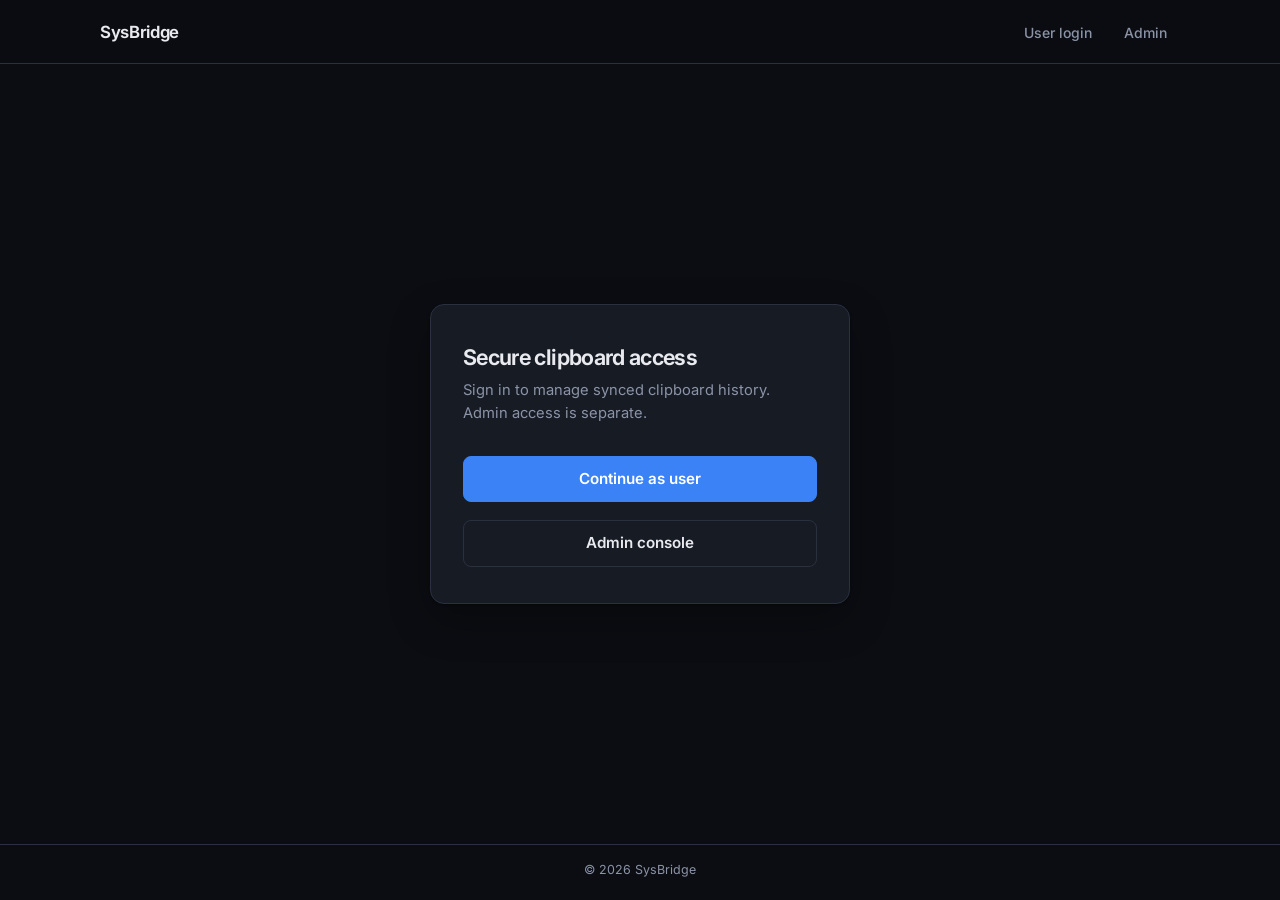
<file: templates/index.html>
<!doctype html>
<html lang="en">
    <head>
        <meta charset="UTF-8" />
        <meta name="viewport" content="width=device-width, initial-scale=1.0" />
        <title>SysBridge</title>
        <link
            href="https://fonts.googleapis.com/css2?family=Inter:wght@400;500;600;650;700&display=swap"
            rel="stylesheet"
        />
        <link rel="stylesheet" href="/static/css/styles.css" />
        <link rel="icon" href="/static/favicon.ico" />
    </head>
    <body>
        <header>
            <div class="navbar">
                <div class="navbar-brand">
                    <h1>SysBridge</h1>
                </div>
                <nav class="navbar-menu">
                    <a href="/user/login" class="nav-link">User login</a>
                    <a href="/admin" class="nav-link">Admin</a>
                </nav>
            </div>
        </header>

        <main>
            <div class="login-section">
                <h2>Secure clipboard access</h2>
                <p class="lede">
                    Sign in to manage synced clipboard history. Admin access is
                    separate.
                </p>
                <div class="button-group">
                    <a href="/user/login" class="nav-button">Continue as user</a>
                    <a href="/admin" class="nav-button nav-button-secondary"
                        >Admin console</a
                    >
                </div>
            </div>
        </main>

        <footer>
            <p>&copy; 2026 SysBridge</p>
        </footer>
    </body>
</html>
</file>
<file: static/css/styles.css>
* {
    margin: 0;
    padding: 0;
    box-sizing: border-box;
}

:root {
    --bg: #0b0d12;
    --bg-elevated: #12151c;
    --surface: #171b24;
    --surface-hover: #1d2230;
    --border: #2a3040;
    --text: #e8eaef;
    --text-muted: #8b93a7;
    --accent: #3b82f6;
    --accent-hover: #2563eb;
    --accent-soft: rgba(59, 130, 246, 0.14);
    --danger: #ef4444;
    --danger-soft: rgba(239, 68, 68, 0.12);
    --success: #22c55e;
    --success-soft: rgba(34, 197, 94, 0.12);
    --radius: 10px;
    --shadow: 0 1px 2px rgba(0, 0, 0, 0.35), 0 16px 40px rgba(0, 0, 0, 0.28);
}

html,
body {
    min-height: 100%;
}

body {
    font-family: Inter, "Segoe UI", system-ui, -apple-system, sans-serif;
    background: var(--bg);
    color: var(--text);
    min-height: 100vh;
    display: flex;
    flex-direction: column;
    line-height: 1.5;
    -webkit-font-smoothing: antialiased;
}

header {
    background: rgba(11, 13, 18, 0.86);
    border-bottom: 1px solid var(--border);
    padding: 14px 28px 12px;
    position: sticky;
    top: 0;
    z-index: 20;
    backdrop-filter: blur(12px);
}

.navbar {
    display: flex;
    justify-content: space-between;
    align-items: center;
    max-width: 1080px;
    margin: 0 auto;
    gap: 16px;
}

.navbar-brand h1,
.navbar-brand {
    font-size: 1.05rem;
    font-weight: 650;
    color: var(--text);
    letter-spacing: -0.02em;
    margin: 0;
    text-decoration: none;
}

.navbar-menu {
    display: flex;
    gap: 6px;
    align-items: center;
}

.nav-link {
    color: var(--text-muted);
    text-decoration: none;
    font-size: 0.875rem;
    font-weight: 500;
    padding: 7px 12px;
    border-radius: 8px;
    border: 1px solid transparent;
    transition: color 0.15s ease, background 0.15s ease, border-color 0.15s ease;
}

.nav-link:hover {
    color: var(--text);
    background: var(--surface);
}

.nav-link.active {
    color: var(--text);
    background: var(--surface);
    border-color: var(--border);
}

.nav-link.logout-btn {
    color: #fecaca;
    background: var(--danger-soft);
    border-color: transparent;
}

.nav-link.logout-btn:hover {
    background: rgba(239, 68, 68, 0.2);
    color: #fff;
}

header p {
    max-width: 1080px;
    margin: 8px auto 0;
    color: var(--text-muted);
    font-size: 0.8rem;
    font-weight: 450;
    text-align: left;
}

main {
    flex: 1;
    display: flex;
    justify-content: center;
    align-items: center;
    padding: 48px 20px;
}

.login-section {
    max-width: 420px;
    width: 100%;
    background: var(--surface);
    padding: 36px 32px;
    border-radius: 14px;
    border: 1px solid var(--border);
    box-shadow: var(--shadow);
    text-align: left;
}

.login-section h2 {
    font-size: 1.35rem;
    font-weight: 650;
    color: var(--text);
    letter-spacing: -0.03em;
    margin-bottom: 6px;
}

.login-section .lede,
.hero-copy {
    color: var(--text-muted);
    font-size: 0.92rem;
    margin-bottom: 24px;
}

.field {
    display: block;
    margin: 0 0 14px;
}

.field span {
    display: block;
    font-size: 0.78rem;
    font-weight: 550;
    color: var(--text-muted);
    margin-bottom: 6px;
}

.login-section input {
    width: 100%;
    padding: 11px 12px;
    margin: 10px 0;
    border: 1px solid var(--border);
    border-radius: 8px;
    font-size: 0.95rem;
    background: var(--bg);
    color: var(--text);
    transition: border-color 0.15s ease, box-shadow 0.15s ease;
}

.field input {
    margin: 0;
}

.login-section input::placeholder {
    color: #5d6578;
}

.login-section input:focus {
    outline: none;
    border-color: var(--accent);
    box-shadow: 0 0 0 3px var(--accent-soft);
}

.login-section button,
.nav-button {
    width: 100%;
    padding: 11px 16px;
    margin: 8px 0 0;
    background: var(--accent);
    border: 1px solid var(--accent);
    border-radius: 8px;
    color: #fff;
    font-size: 0.95rem;
    font-weight: 600;
    cursor: pointer;
    text-decoration: none;
    display: block;
    text-align: center;
    transition: background 0.15s ease, border-color 0.15s ease;
}

.login-section button:hover,
.nav-button:hover {
    background: var(--accent-hover);
    border-color: var(--accent-hover);
}

.nav-button-secondary {
    background: transparent;
    color: var(--text);
    border-color: var(--border);
}

.nav-button-secondary:hover {
    background: var(--surface-hover);
    border-color: #3a4256;
    color: var(--text);
}

.button-group {
    display: flex;
    flex-direction: column;
    gap: 10px;
    margin-top: 4px;
}

.error-message {
    color: #fecaca;
    background: var(--danger-soft);
    padding: 10px 12px;
    border-radius: 8px;
    margin-top: 14px;
    font-size: 0.88rem;
    border: 1px solid rgba(239, 68, 68, 0.25);
}

.info-message {
    color: var(--text-muted);
    font-size: 0.85rem;
    margin-top: 14px;
}

.success-message {
    color: #bbf7d0;
    background: var(--success-soft);
    padding: 10px 12px;
    border-radius: 8px;
    margin-bottom: 14px;
    font-size: 0.88rem;
    border: 1px solid rgba(34, 197, 94, 0.25);
}

.message {
    color: var(--text);
    background: var(--bg-elevated);
    padding: 10px 12px;
    border-radius: 8px;
    margin: 14px 0;
    border: 1px solid var(--border);
}

.container {
    max-width: 920px;
    width: 100%;
    margin: 0 auto;
    background: var(--surface);
    border-radius: 14px;
    border: 1px solid var(--border);
    box-shadow: var(--shadow);
    overflow: hidden;
}

.container h1 {
    padding: 22px 28px;
    text-align: left;
    color: var(--text);
    font-size: 1.25rem;
    background: var(--bg-elevated);
    border-bottom: 1px solid var(--border);
    margin: 0;
}

.container h2 {
    color: var(--text);
    font-size: 1.15rem;
    font-weight: 650;
    letter-spacing: -0.02em;
    padding: 22px 28px 0;
    margin: 0;
}

main.dash {
    align-items: stretch;
    justify-content: flex-start;
    padding: 28px 20px 48px;
}

.dash-wrap {
    width: 100%;
    max-width: 720px;
    margin: 0 auto;
}

.dash-tabs {
    display: flex;
    gap: 8px;
    margin-bottom: 14px;
}

.dash-tabs .footer-btn {
    flex: 1;
}

.panel-head {
    display: flex;
    justify-content: space-between;
    align-items: flex-start;
    gap: 16px;
    padding: 22px 24px 0;
}

.panel-head h2,
.panel-head h3 {
    padding: 0;
    margin: 0;
}

.panel-head .lede {
    margin: 6px 0 0;
}

.panel-head-inline {
    padding: 0 0 12px;
    align-items: center;
}

.panel-head .clear-btn {
    margin-top: 0;
    flex-shrink: 0;
}

.compose-row {
    display: flex;
    gap: 10px;
    margin-top: 12px;
}

.compose-row select,
.compose-row button {
    margin-top: 0;
}

.compose-row select {
    flex: 1;
}

.compose-row button {
    width: auto;
    min-width: 118px;
}

.history-list li.history-empty,
.history-list li.text-gray-500 {
    justify-content: center;
    min-height: 168px;
    color: var(--text-muted);
    border-style: dashed;
    background: transparent;
}

.history-list li.history-empty:hover,
.history-list li.text-gray-500:hover {
    background: transparent;
}

.error {
    color: #fecaca;
    font-size: 0.85rem;
    padding: 0 24px 18px;
}

.form-section {
    padding: 20px 28px 28px;
}

.form-section textarea {
    width: 100%;
    padding: 12px;
    font-size: 0.95rem;
    border: 1px solid var(--border);
    border-radius: 8px;
    resize: none;
    min-height: 132px;
    background: var(--bg);
    color: var(--text);
    font-family: inherit;
}

.form-section textarea::placeholder {
    color: #5d6578;
}

.form-section textarea:focus {
    outline: none;
    border-color: var(--accent);
    box-shadow: 0 0 0 3px var(--accent-soft);
}

.form-section select,
.form-section button {
    margin-top: 12px;
    padding: 11px 14px;
    font-size: 0.92rem;
    border-radius: 8px;
    cursor: pointer;
    font-weight: 600;
}

.form-section select {
    width: 100%;
    background: var(--bg);
    color: var(--text);
    border: 1px solid var(--border);
}

.form-section select option {
    background: var(--surface);
    color: var(--text);
}

.form-section button {
    width: 100%;
    background: var(--accent);
    color: #fff;
    border: 1px solid var(--accent);
}

.form-section button:hover {
    background: var(--accent-hover);
}

.history {
    padding: 16px 24px 24px;
    border-top: 1px solid var(--border);
}

.history h3 {
    color: var(--text);
    font-size: 0.95rem;
    margin: 18px 0 12px;
}

.history-list {
    list-style: none;
    padding: 0;
    max-height: 500px;
    overflow-y: auto;
}

.history-list::-webkit-scrollbar {
    width: 8px;
}

.history-list::-webkit-scrollbar-track {
    background: var(--bg);
}

.history-list::-webkit-scrollbar-thumb {
    background: #3a4256;
    border-radius: 8px;
}

.history-list li {
    display: flex;
    align-items: center;
    justify-content: space-between;
    background: var(--bg);
    margin: 8px 0;
    padding: 14px;
    border-radius: 8px;
    border: 1px solid var(--border);
    max-height: 150px;
    overflow: hidden;
}

.history-list li:hover {
    background: var(--surface-hover);
}

.history-list li span {
    flex: 1;
    color: var(--text);
    word-break: break-word;
    overflow-y: auto;
    max-height: 100%;
    padding-right: 12px;
    font-size: 0.9rem;
    line-height: 1.5;
}

.copy-btn,
.delete-btn {
    padding: 7px 12px;
    border: 1px solid transparent;
    border-radius: 7px;
    cursor: pointer;
    font-size: 0.8rem;
    font-weight: 600;
    white-space: nowrap;
}

.copy-btn {
    background: var(--success-soft);
    color: #bbf7d0;
    margin-right: 6px;
    border-color: rgba(34, 197, 94, 0.25);
}

.copy-btn:hover {
    background: rgba(34, 197, 94, 0.2);
}

.delete-btn {
    background: var(--danger-soft);
    color: #fecaca;
    border-color: rgba(239, 68, 68, 0.25);
}

.delete-btn:hover {
    background: rgba(239, 68, 68, 0.2);
}

.clear-btn {
    background: transparent;
    color: #fecaca;
    border: 1px solid rgba(239, 68, 68, 0.3);
    padding: 9px 14px;
    border-radius: 8px;
    cursor: pointer;
    margin-top: 12px;
    font-size: 0.85rem;
    font-weight: 600;
}

.clear-btn:hover {
    background: var(--danger-soft);
}

footer {
    border-top: 1px solid var(--border);
    padding: 16px 20px 20px;
    text-align: center;
    background: var(--bg);
}

.footer-buttons {
    display: flex;
    justify-content: center;
    gap: 8px;
    margin-bottom: 12px;
    flex-wrap: wrap;
}

.footer-btn {
    padding: 8px 14px;
    background: var(--surface);
    border: 1px solid var(--border);
    border-radius: 8px;
    color: var(--text-muted);
    font-size: 0.85rem;
    font-weight: 550;
    cursor: pointer;
}

.footer-btn:hover {
    color: var(--text);
    background: var(--surface-hover);
}

.footer-btn.active {
    background: var(--accent-soft);
    color: #bfdbfe;
    border-color: rgba(59, 130, 246, 0.35);
}

footer p {
    color: var(--text-muted);
    font-size: 0.78rem;
    margin: 0;
}

.add-user-form {
    margin-bottom: 24px;
    padding: 22px;
    background: var(--bg);
    border-radius: 10px;
    border: 1px solid var(--border);
}

.add-user-form h3 {
    margin: 0 0 14px;
    color: var(--text);
    font-size: 1rem;
}

.add-user-form form {
    display: grid;
    grid-template-columns: repeat(auto-fit, minmax(150px, 1fr));
    gap: 10px;
}

.add-user-form input,
.add-user-form select {
    padding: 10px 12px;
    border: 1px solid var(--border);
    border-radius: 8px;
    background: var(--surface);
    color: var(--text);
    font-size: 0.9rem;
}

.add-user-form input::placeholder {
    color: #5d6578;
}

.add-user-form select option {
    background: var(--surface);
    color: var(--text);
}

.add-user-form button {
    padding: 10px 16px;
    background: var(--accent);
    color: #fff;
    border: 1px solid var(--accent);
    border-radius: 8px;
    cursor: pointer;
    font-weight: 600;
}

.add-user-form button:hover {
    background: var(--accent-hover);
}

table {
    width: 100%;
    border-collapse: collapse;
    margin-top: 12px;
}

th,
td {
    padding: 12px 14px;
    text-align: left;
    color: var(--text);
    border-bottom: 1px solid var(--border);
}

th {
    background: var(--bg);
    font-weight: 600;
    font-size: 0.75rem;
    text-transform: uppercase;
    letter-spacing: 0.04em;
    color: var(--text-muted);
}

tbody tr:hover {
    background: var(--surface-hover);
}

.update-form {
    display: flex;
    gap: 8px;
    align-items: center;
    flex-wrap: wrap;
}

.update-form input {
    padding: 7px 10px;
    border: 1px solid var(--border);
    border-radius: 7px;
    background: var(--bg);
    color: var(--text);
    font-size: 0.85rem;
}

.update-form button {
    padding: 7px 12px;
    background: var(--accent);
    color: #fff;
    border: none;
    border-radius: 7px;
    cursor: pointer;
    font-weight: 600;
    font-size: 0.8rem;
}

@media (max-width: 768px) {
    header {
        padding: 12px 16px;
    }

    .navbar {
        flex-direction: column;
        align-items: flex-start;
    }

    .navbar-menu {
        flex-wrap: wrap;
        width: 100%;
    }

    .compose-row {
        flex-direction: column;
    }

    .compose-row button {
        width: 100%;
    }

    .login-section {
        padding: 28px 20px;
    }

    .form-section,
    .history {
        padding-left: 18px;
        padding-right: 18px;
    }

    .add-user-form form {
        grid-template-columns: 1fr;
    }

    .footer-buttons {
        flex-direction: column;
        width: 100%;
    }

    .footer-btn {
        width: 100%;
    }

    table {
        font-size: 0.85rem;
    }
}

.loading {
    display: inline-block;
    width: 18px;
    height: 18px;
    border: 2px solid rgba(255, 255, 255, 0.2);
    border-radius: 50%;
    border-top-color: #fff;
    animation: spin 0.8s linear infinite;
}

@keyframes spin {
    to {
        transform: rotate(360deg);
    }
}
</file>
